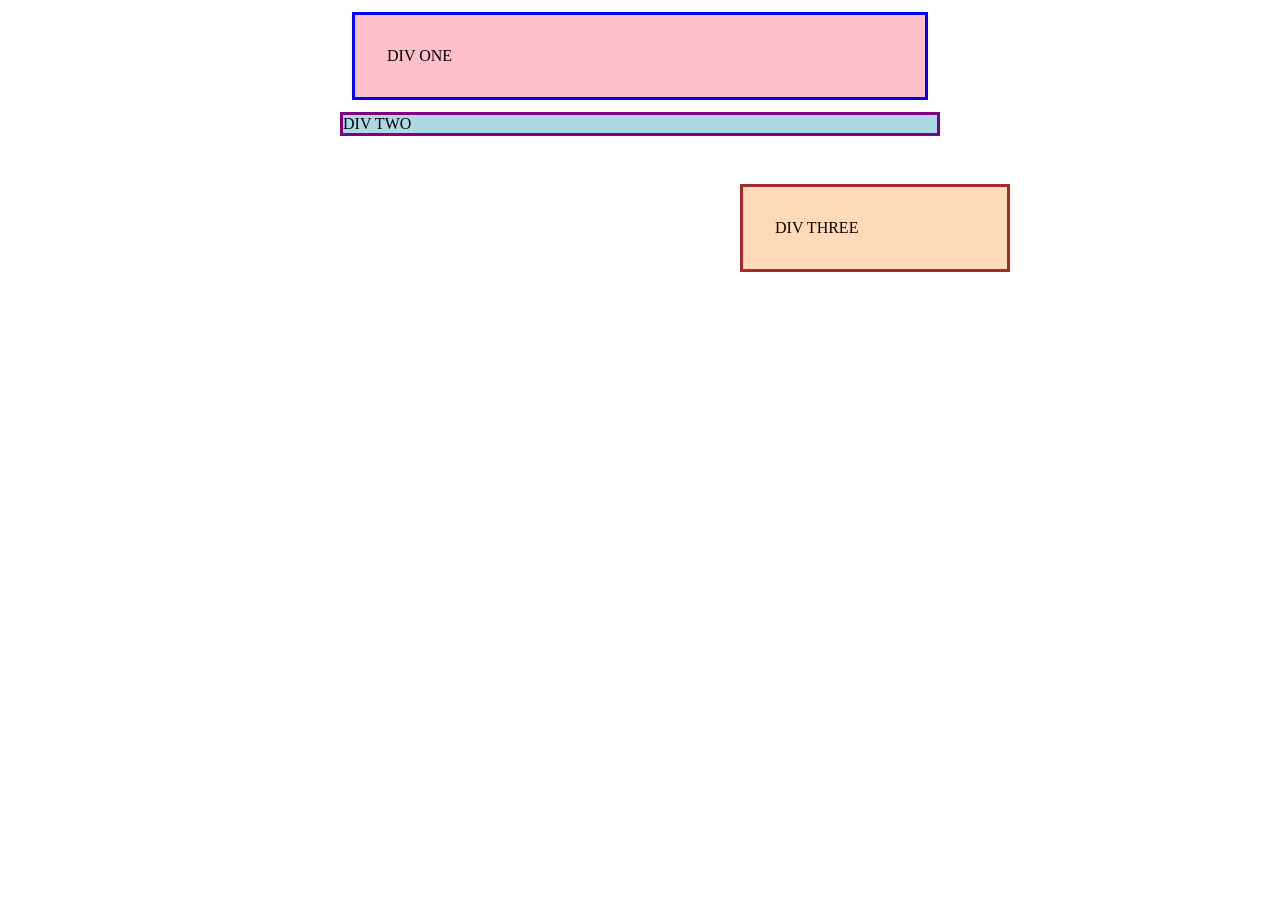
<file: foundations/block-and-inline/01-margin-and-padding-1/index.html>
<!DOCTYPE html>
<html lang="en">
  <head>
    <meta charset="UTF-8">
    <meta http-equiv="X-UA-Compatible" content="IE=edge">
    <meta name="viewport" content="width=device-width, initial-scale=1.0">
    <title>Margin and Padding exercise</title>
    <link rel="stylesheet" href="style.css">
  </head>
  <body>
    <div class="one">
      DIV ONE
    </div>
    <div class="two"> 
      DIV TWO
    </div>
    <div class="three">
      DIV THREE
    </div>
  </body>
</html>
</file>
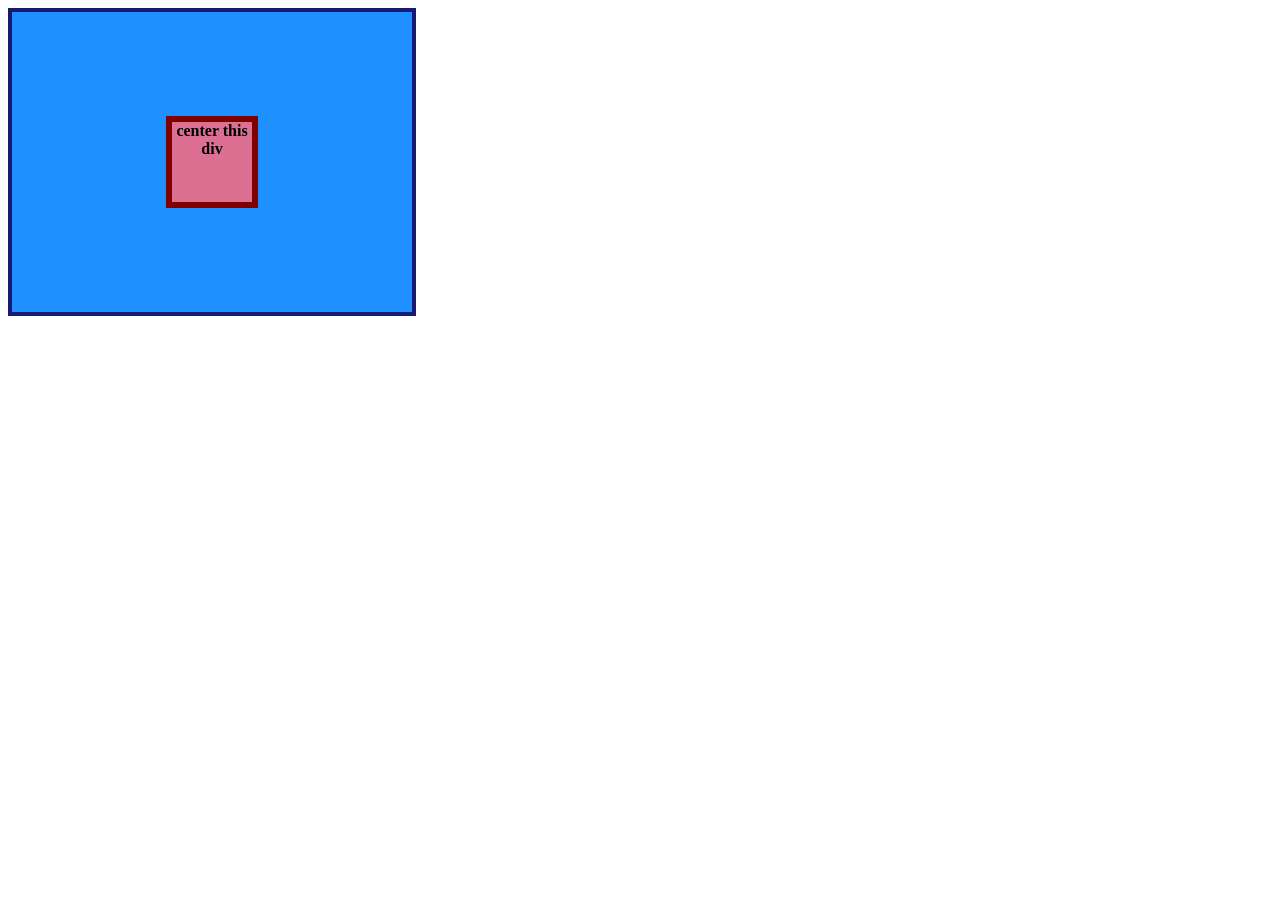
<file: foundations/flex/01-flex-center/index.html>
<!DOCTYPE html>
<html lang="en">

<head>
  <meta charset="UTF-8">
  <meta http-equiv="X-UA-Compatible" content="IE=edge">
  <meta name="viewport" content="width=device-width, initial-scale=1.0">
  <title>CENTER THIS DIV</title>
  <link rel="stylesheet" href="./style.css">
</head>

<body>
  <div class="container">
    <div class="box">center this div</div>
  </div>
</body>

</html>
</file>
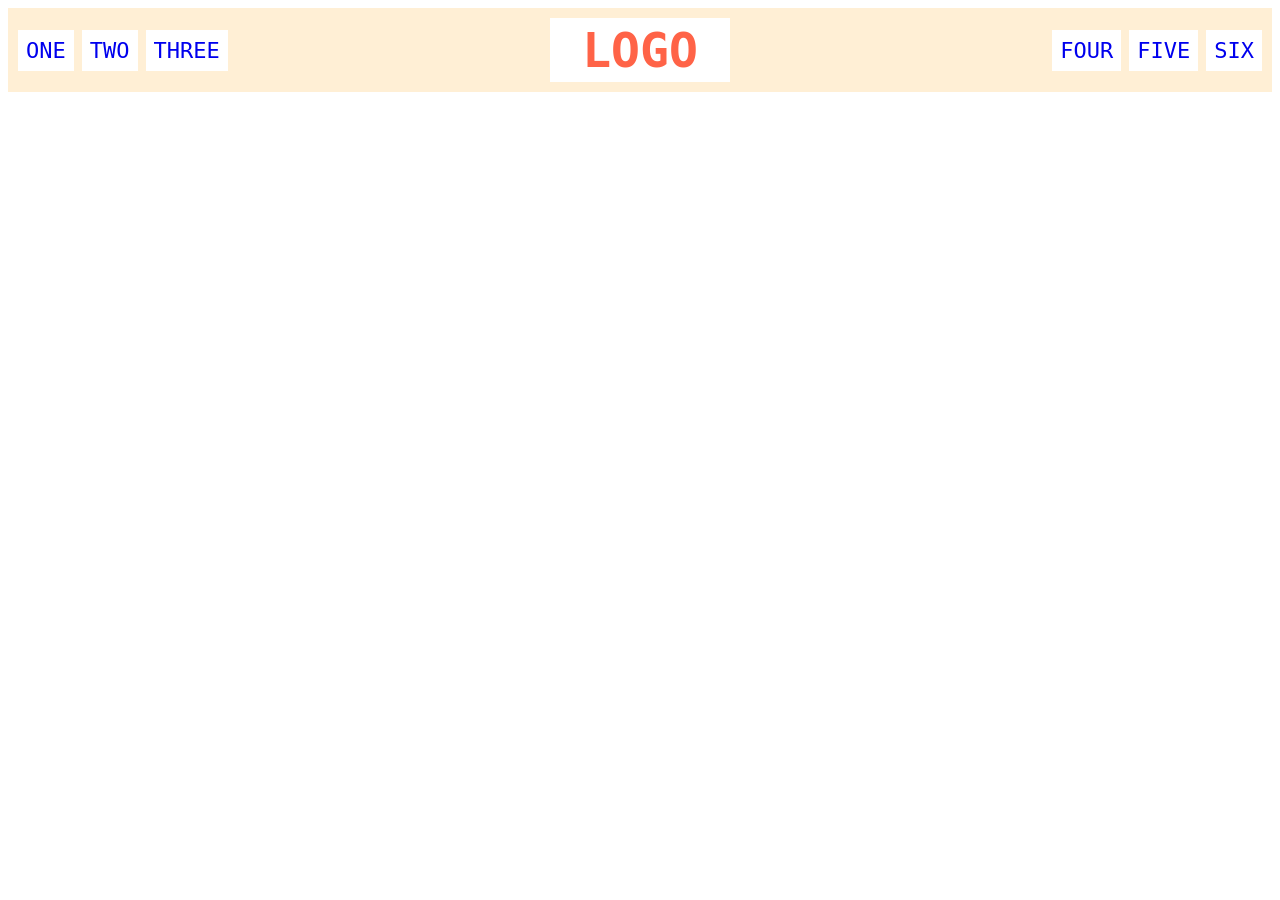
<file: foundations/flex/02-flex-header/index.html>
<!DOCTYPE html>
<html lang="en">

<head>
  <meta charset="UTF-8">
  <meta http-equiv="X-UA-Compatible" content="IE=edge">
  <meta name="viewport" content="width=device-width, initial-scale=1.0">
  <title>Flex Header</title>
  <link rel="stylesheet" href="./style.css">
</head>

<body>
  <div class="header">
    <div class="left-links">
      <ul>
        <li><a href="#">ONE</a></li>
        <li><a href="#">TWO</a></li>
        <li><a href="#">THREE</a></li>
      </ul>
    </div>
    <div class="logo">LOGO</div>
    <div class="right-links">
      <ul>
        <li><a href="#">FOUR</a></li>
        <li><a href="#">FIVE</a></li>
        <li><a href="#">SIX</a></li>
      </ul>
    </div>
  </div>
</body>

</html>
</file>
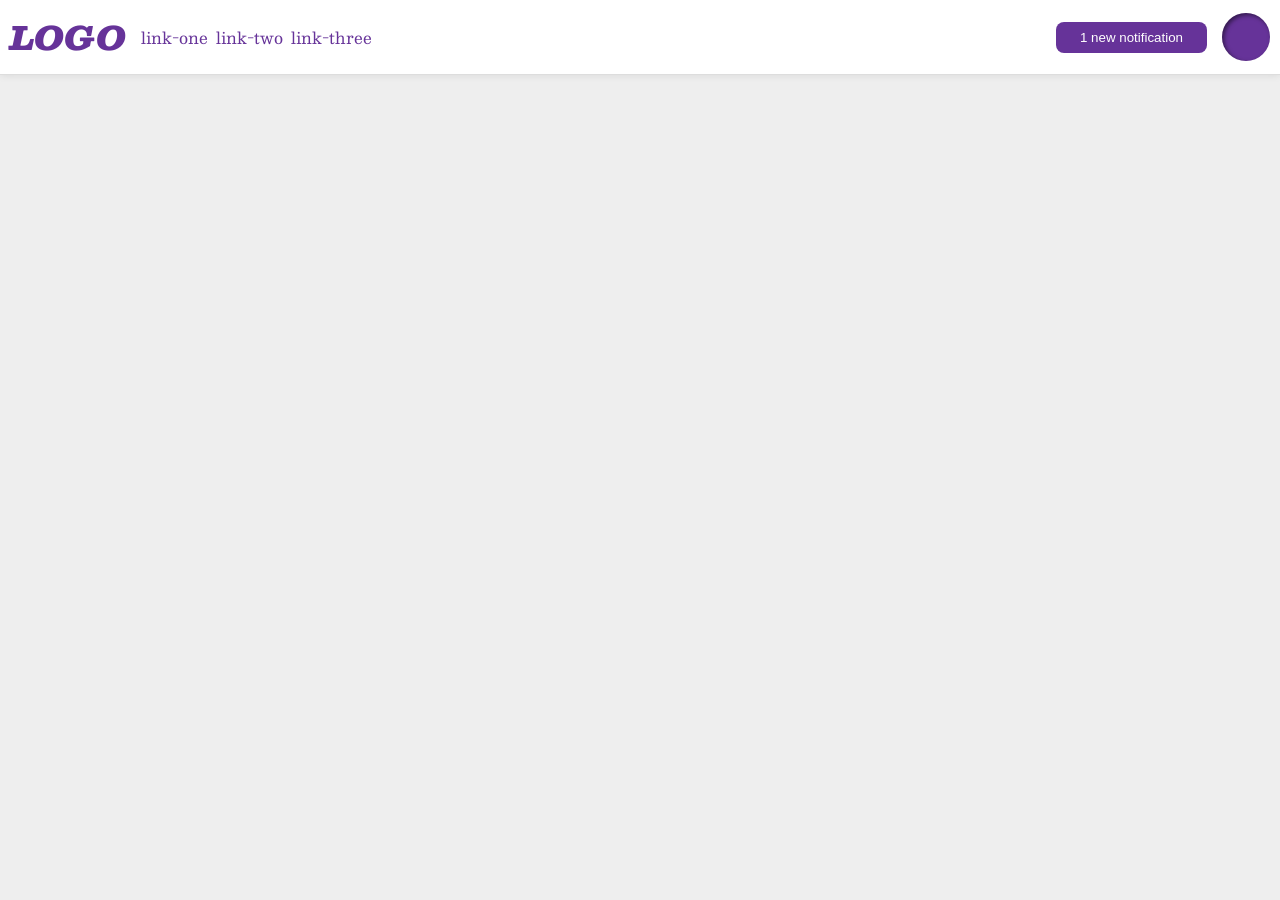
<file: foundations/flex/03-flex-header-2/index.html>
<!DOCTYPE html>
<html lang="en">

<head>
  <meta charset="UTF-8">
  <meta http-equiv="X-UA-Compatible" content="IE=edge">
  <meta name="viewport" content="width=device-width, initial-scale=1.0">
  <title>Flex Header 2</title>
  <link rel="stylesheet" href="style.css">
</head>

<body>
  <div class="header">
    <div class="left-side">
      <div class="logo">
        LOGO
      </div>
      <ul class="links">
        <li><a href="https://google.com">link-one</a></li>
        <li><a href="https://google.com">link-two</a></li>
        <li><a href="https://google.com">link-three</a></li>
      </ul>
    </div>
    <div class="right-side">
      <button class="notifications">
        1 new notification
      </button>
      <div class="profile-image"></div>
    </div>
  </div>
</body>

</html>
</file>
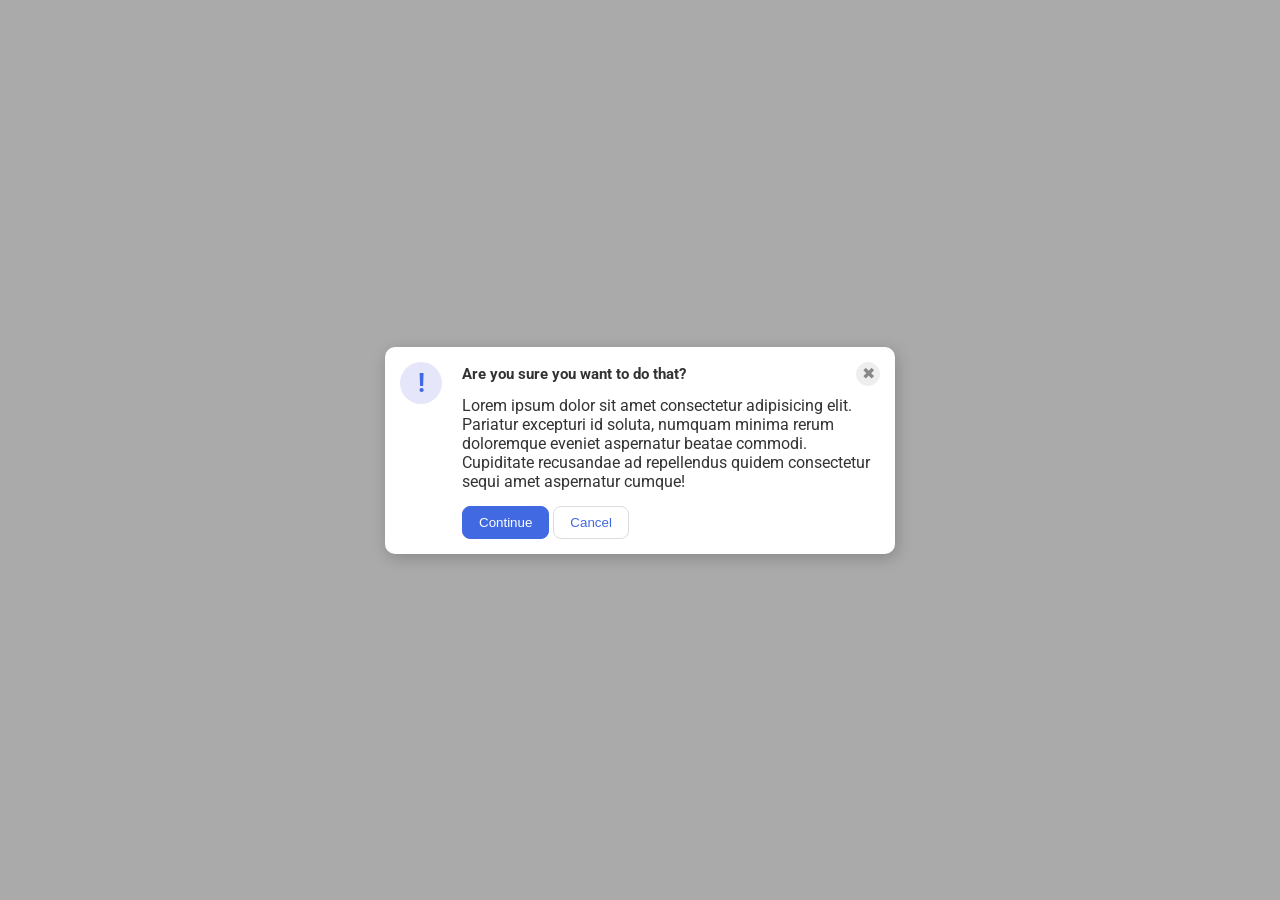
<file: foundations/flex/05-flex-modal/index.html>
<!DOCTYPE html>
<html lang="en">

<head>
  <meta charset="UTF-8">
  <meta http-equiv="X-UA-Compatible" content="IE=edge">
  <meta name="viewport" content="width=device-width, initial-scale=1.0">
  <link rel="stylesheet" href="style.css">
  <title>Modal</title>
</head>

<body>
  <div class="modal">
    <div class="icon">!</div>
    <div class="box">
      <div class="header">Are you sure you want to do that?
        <button class="close-button">✖</button>
      </div>
      <div class="text">Lorem ipsum dolor sit amet consectetur adipisicing elit. Pariatur excepturi id soluta, numquam
        minima rerum doloremque eveniet aspernatur beatae commodi. Cupiditate recusandae ad repellendus quidem
        consectetur sequi amet aspernatur cumque!</div>
      <button class="continue">Continue</button>
      <button class="cancel">Cancel</button>
    </div>
  </div>
</body>

</html>
</file>
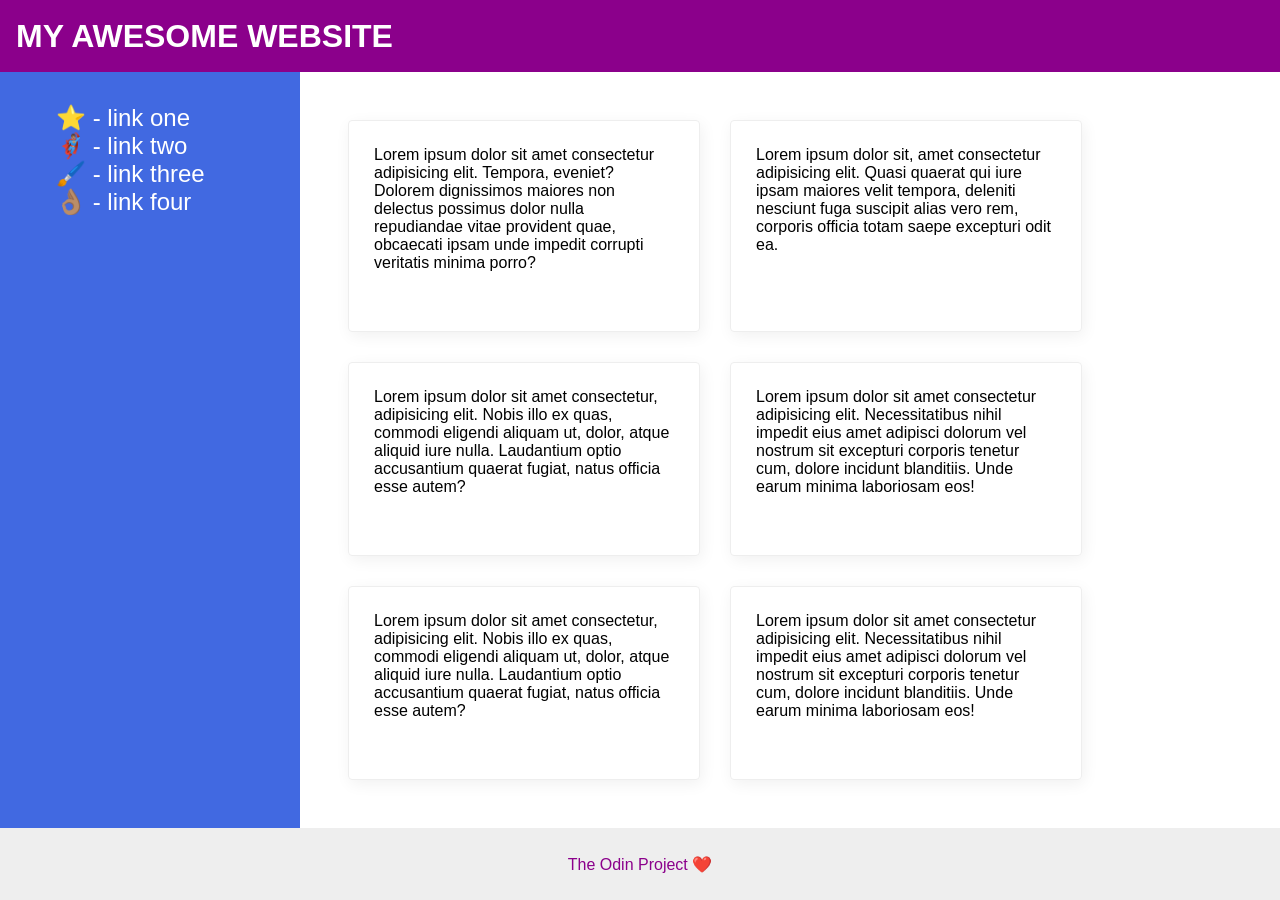
<file: foundations/flex/07-flex-layout-2/index.html>
<!DOCTYPE html>
<html lang="en">

<head>
  <meta charset="UTF-8">
  <meta http-equiv="X-UA-Compatible" content="IE=edge">
  <meta name="viewport" content="width=device-width, initial-scale=1.0">
  <title>The Holy Grail</title>
  <link rel="stylesheet" href="style.css">
</head>

<body>
  <div class="header">
    MY AWESOME WEBSITE
  </div>
  <div class="middle-content">
    <div class="sidebar">
      <ul>
        <li><a href="#">⭐ - link one</a></li>
        <li><a href="#">🦸🏽‍♂️ - link two</a></li>
        <li><a href="#">🖌️ - link three</a></li>
        <li><a href="#">👌🏽 - link four</a></li>
      </ul>
    </div>
    <div class="card-container">

      <div class="card">Lorem ipsum dolor sit amet consectetur adipisicing elit. Tempora, eveniet? Dolorem dignissimos
        maiores non delectus possimus dolor nulla repudiandae vitae provident quae, obcaecati ipsam unde impedit
        corrupti
        veritatis minima porro?</div>
      <div class="card">Lorem ipsum dolor sit, amet consectetur adipisicing elit. Quasi quaerat qui iure ipsam maiores
        velit tempora, deleniti nesciunt fuga suscipit alias vero rem, corporis officia totam saepe excepturi odit ea.
      </div>
      <div class="card">Lorem ipsum dolor sit amet consectetur, adipisicing elit. Nobis illo ex quas, commodi eligendi
        aliquam ut, dolor, atque aliquid iure nulla. Laudantium optio accusantium quaerat fugiat, natus officia esse
        autem?</div>
      <div class="card">Lorem ipsum dolor sit amet consectetur adipisicing elit. Necessitatibus nihil impedit eius amet
        adipisci dolorum vel nostrum sit excepturi corporis tenetur cum, dolore incidunt blanditiis. Unde earum minima
        laboriosam eos!</div>
      <div class="card">Lorem ipsum dolor sit amet consectetur, adipisicing elit. Nobis illo ex quas, commodi eligendi
        aliquam ut, dolor, atque aliquid iure nulla. Laudantium optio accusantium quaerat fugiat, natus officia esse
        autem?</div>
      <div class="card">Lorem ipsum dolor sit amet consectetur adipisicing elit. Necessitatibus nihil impedit eius amet
        adipisci dolorum vel nostrum sit excepturi corporis tenetur cum, dolore incidunt blanditiis. Unde earum minima
        laboriosam eos!</div>
    </div>
  </div>
  <div class="footer">
    The Odin Project ❤️
  </div>
</body>

</html>
</file>
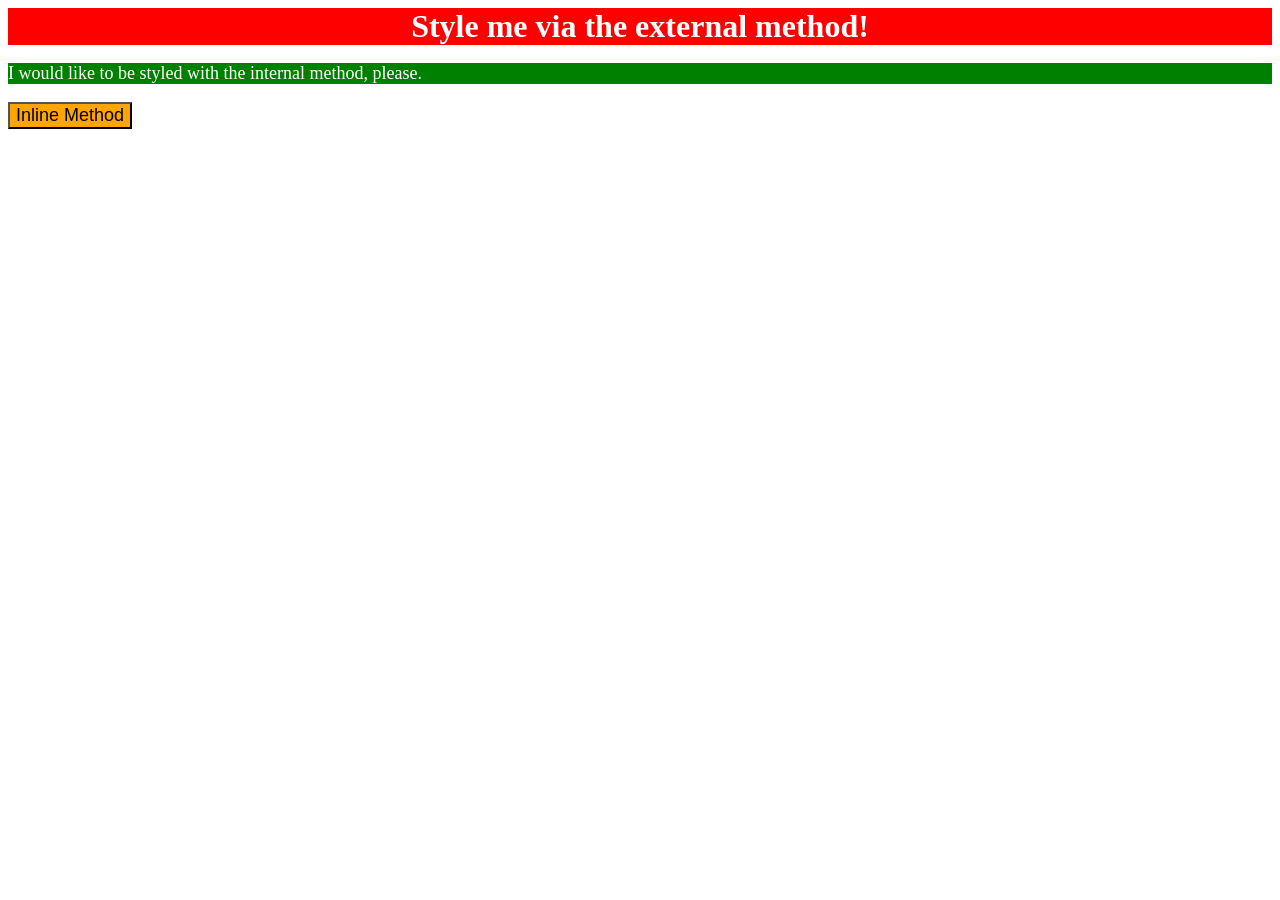
<file: foundations/intro-to-css/01-css-methods/index.html>
<!DOCTYPE html>
<html lang="en">
  <head>
    <style> 
      p {
        color: white;
        font-size: 18px;
        background-color: green;}
    </style>
    <meta charset="UTF-8">
    <meta http-equiv="X-UA-Compatible" content="IE=edge">
    <meta name="viewport" content="width=device-width, initial-scale=1.0">
    <title>Methods for Adding CSS</title>
    <link rel="stylesheet" href="./style.css">
  </head>
  <body>
    <div>Style me via the external method!</div>
    <p>I would like to be styled with the internal method, please.</p>
    <button style="background-color: orange; font-size: 18px;">Inline Method</button>
  </body>
</html>
</file>
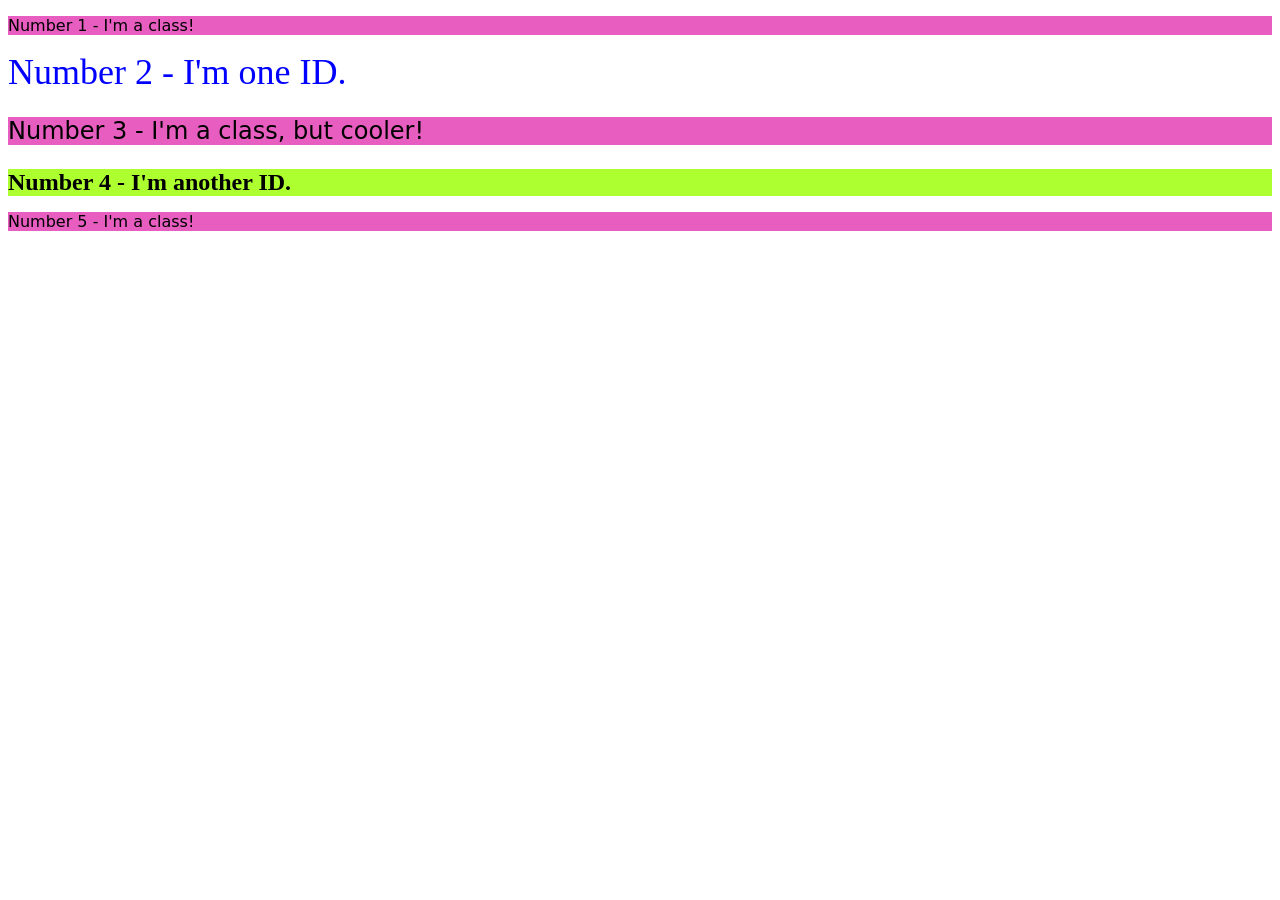
<file: foundations/intro-to-css/02-class-id-selectors/index.html>
<!DOCTYPE html>
<html lang="en">
  <head>
    <meta charset="UTF-8">
    <meta http-equiv="X-UA-Compatible" content="IE=edge">
    <meta name="viewport" content="width=device-width, initial-scale=1.0">
    <title>Class and ID Selectors</title>
    <link rel="stylesheet" href="style.css">
  </head>
  <body>
    <p class="class">Number 1 - I'm a class!</p>
    <div id="style">Number 2 - I'm one ID.</div>
    <p class="font class">Number 3 - I'm a class, but cooler!</p>
    <div id="color" class="font">Number 4 - I'm another ID.</div>
    <p class="class">Number 5 - I'm a class!</p>
  </body>
</html>
</file>
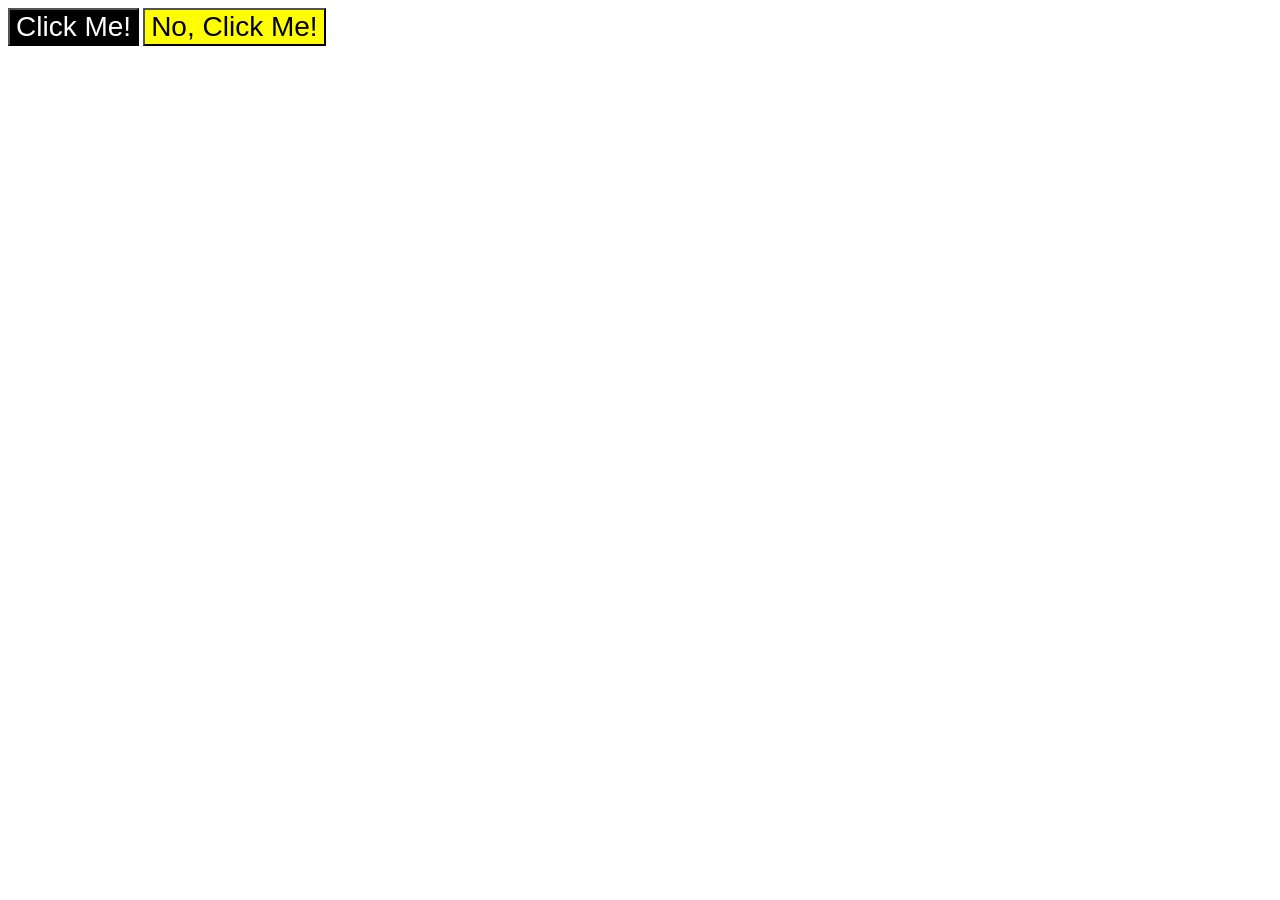
<file: foundations/intro-to-css/03-grouping-selectors/index.html>
<!DOCTYPE html>
<html lang="en">
  <head>
    <meta charset="UTF-8">
    <meta http-equiv="X-UA-Compatible" content="IE=edge">
    <meta name="viewport" content="width=device-width, initial-scale=1.0">
    <title>Grouping Selectors</title>
    <link rel="stylesheet" href="style.css">
  </head>
  <body>
    <button class="black-button">Click Me!</button>
    <button class="yellow-button">No, Click Me!</button>
  </body>
</html>
</file>
<file: foundations/block-and-inline/01-margin-and-padding-1/style.css>
body {
  max-width: 600px;
  margin: 0 auto;
}

.one {
  background: pink;
  border: 3px solid blue;
  /* CHANGE ME */
  padding: 32px;
  margin: 12px;
}

.two {
  background: lightblue;
  border: 3px solid purple;
  /* CHANGE ME */
  margin-bottom: 48px;
}

.three {
  background: peachpuff;
  border: 3px solid brown;
  width: 200px;
  /* CHANGE ME */
  padding: 32px;
  margin-left: 400px;
}
</file>
<file: foundations/flex/01-flex-center/style.css>
.container {
  background: dodgerblue;
  border: 4px solid midnightblue;
  width: 400px;
  height: 300px;
  display: flex;
  justify-content: center;
  align-items: center;
}

.box {
  background: palevioletred;
  font-weight: bold;
  text-align: center;
  border: 6px solid maroon;
  width: 80px;
  height: 80px;
}
</file>
<file: foundations/flex/02-flex-header/style.css>
.header {
  font-family: monospace;
  background: papayawhip;
  display: flex;
  justify-content: space-between;
  align-items: center;
  padding: 10px;
}

.logo {
  font-size: 48px;
  font-weight: 900;
  color: tomato;
  background: white;
  padding: 4px 32px;
}

ul {
  /* this removes the dots on the list items*/
  list-style-type: none;
  display: flex;
  gap: 8px;
  padding: 0;
  margin: 0;
}

a {
  font-size: 22px;
  background: white;
  padding: 8px;
  /* this removes the line under the links */
  text-decoration: none;
}
</file>
<file: foundations/flex/03-flex-header-2/style.css>
/* this is some magical font-importing.  
you'll learn about it later. */
@import url("https://fonts.googleapis.com/css2?family=Besley:ital,wght@0,400;1,900&display=swap");

body {
  margin: 0;
  background: #eee;
  font-family: Besley, serif;
}

.header {
  background: white;
  border-bottom: 1px solid #ddd;
  box-shadow: 0 0 8px rgba(0, 0, 0, 0.1);
  display: flex;
  justify-content: space-between;
  padding: 10px;
}

.profile-image {
  background: rebeccapurple;
  box-shadow: inset 2px 2px 4px rgba(0, 0, 0, 0.5);
  border-radius: 50%;
  width: 48px;
  height: 48px;
}

.logo {
  color: rebeccapurple;
  font-size: 32px;
  font-weight: 900;
  font-style: italic;
}

button {
  border: none;
  border-radius: 8px;
  background: rebeccapurple;
  color: white;
  padding: 8px 24px;
}

a {
  /* this removes the line under our links */
  text-decoration: none;
  color: rebeccapurple;
}

ul {
  list-style-type: none;
  display: flex;
  gap: 8px;
  padding: 0;
  margin: 0;
}

.left-side,
.right-side {
  align-items: center;
  display: flex;
  gap: 15px;
}
</file>
<file: foundations/flex/05-flex-modal/style.css>
@import url("https://fonts.googleapis.com/css2?family=Roboto:wght@400;700&display=swap");

html,
body {
  height: 100%;
}

body {
  font-family: Roboto, sans-serif;
  margin: 0;
  background: #aaa;
  color: #333;
  /* I'll give you this one for free lol */
  display: flex;
  align-items: center;
  justify-content: center;
}

.modal {
  background: white;
  width: 480px;
  border-radius: 10px;
  box-shadow: 2px 4px 16px rgba(0, 0, 0, 0.2);
  display: flex;
  gap: 20px;
  padding: 15px;
}

.icon {
  color: royalblue;
  font-size: 26px;
  font-weight: 700;
  background: lavender;
  width: 42px;
  height: 42px;
  border-radius: 50%;
  display: flex;
  align-items: center;
  justify-content: center;
  flex-shrink: 0;
}

.close-button {
  background: #eee;
  border-radius: 50%;
  color: #888;
  font-weight: 400;
  font-size: 16px;
  height: 24px;
  width: 24px;
  display: flex;
  align-items: center;
  justify-content: center;
  border: 1px solid #eee;
  padding: 0;
}

button {
  cursor: pointer;
  padding: 8px 16px;
  border-radius: 8px;
}

button.continue {
  background: royalblue;
  border: 1px solid royalblue;
  color: white;
}

button.cancel {
  background: white;
  border: 1px solid #ddd;
  color: royalblue;
}

.text {
  margin-bottom: 15px;
}

.header {
  font-size: 15px;
  font-weight: 700;
  margin-bottom: 10px;
  display: flex;
  align-items: center;
  justify-content: space-between;
}
</file>
<file: foundations/flex/07-flex-layout-2/style.css>
body {
  font-family: -apple-system, BlinkMacSystemFont, 'Segoe UI', Roboto, Oxygen, Ubuntu, Cantarell, 'Open Sans', 'Helvetica Neue', sans-serif;
  margin: 0;
  min-height: 100vh;
  display: flex;
  flex-direction: column;
}

.header {
  height: 72px;
  background: darkmagenta;
  color: white;
  display: flex;
  font-size: 32px;
  font-weight: 900;
  align-items: center;
  padding: 0 16px;

}
.middle-content {
  display: flex;
  flex: 1;
}

.footer {
  height: 72px;
  background: #eee;
  color: darkmagenta;
  display: flex;
  align-items: center;
  justify-content: center;

}

.sidebar {
  width: 300px;
  background: royalblue;
  box-sizing: border-box;
  display: flex;
  align-items: stretch;
  padding: 16px;
  /* flex: 0; */
  flex-shrink: 0;


}
a {
  color: white;
  text-decoration: none;
  font-size: 24px;

}
li {
  list-style-type: none;
  margin: 0;
  padding: 0;

}

.card {
  border: 1px solid #eee;
  box-shadow: 2px 4px 16px rgba(0,0,0,.06);
  border-radius: 4px;
  /* height:300px; */
  width: 300px;
  padding: 25px;
  /* gap: 30px; */
}
.card-container {
  display: flex;
  padding: 48px;
  flex-wrap: wrap;
  gap: 30px;
  /* justify-content: center; */
  /* align-items: center; */
</file>
<file: foundations/intro-to-css/01-css-methods/style.css>
div {
    background-color: red;
    color: white;
    font-size: 32px;
    text-align: center;
    font-weight: bold;
}
</file>
<file: foundations/intro-to-css/02-class-id-selectors/style.css>
.class {
    background-color: #e75ec0; 
font-family: Verdana,"DejaVu Sans",sans-serif}
#style {
    color: #0000ff;
font-size: 36px}
.font {
    font-size:24px;}
#color {
    background-color: #adff2f;
    font-weight: 700;
}
</file>
<file: foundations/intro-to-css/03-grouping-selectors/style.css>
.black-button, .yellow-button {
    font-size: 28px;
    font-family: Helvetica, "Times New Roman",sans-serif;
    }
.black-button {
    background-color: black;
    color: white;
    }
.yellow-button {
    background-color: yellow;
    }
</file>
